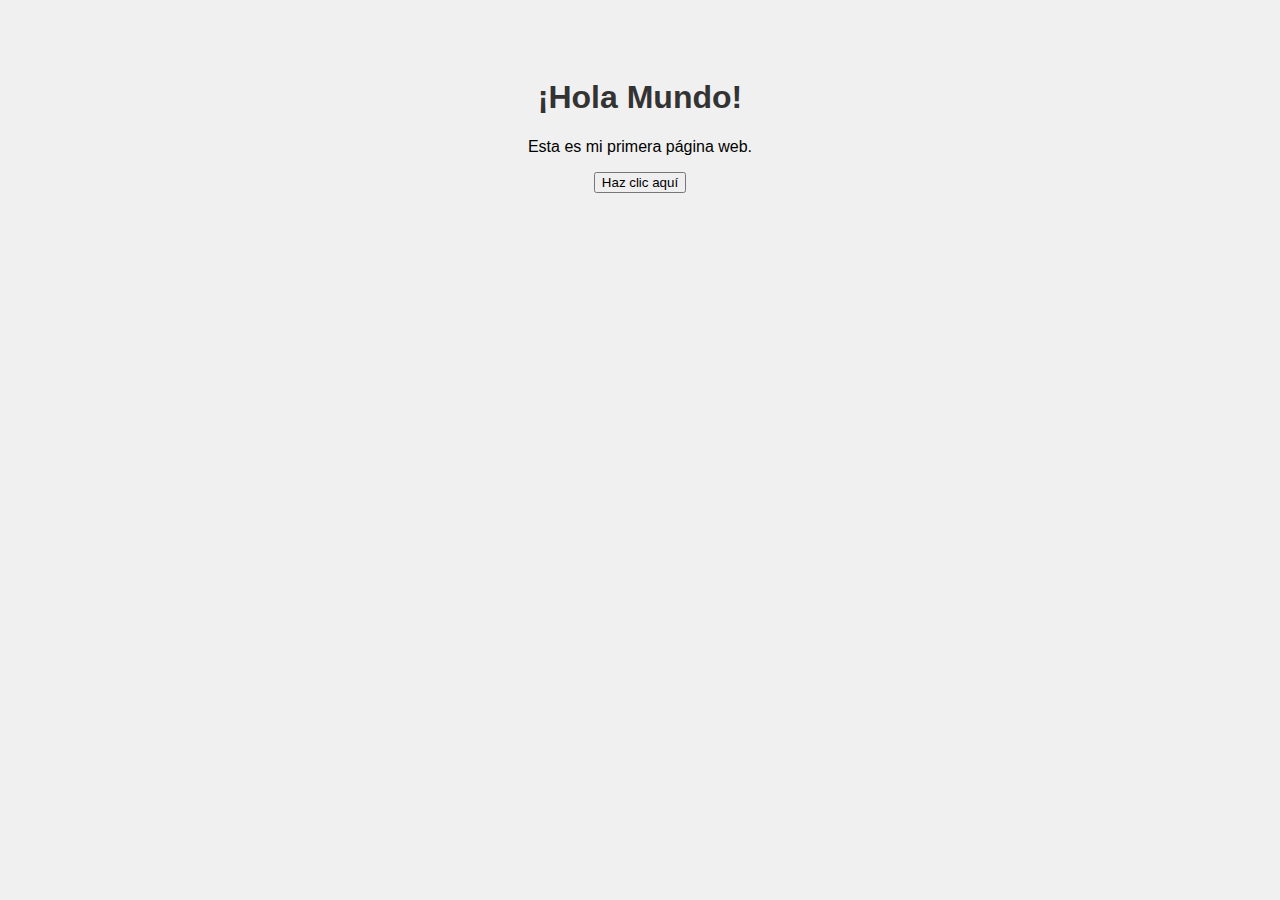
<file: index.html>
<!DOCTYPE html>
<html lang="es">
<head>
    <meta charset="UTF-8">
    <meta name="viewport" content="width=device-width, initial-scale=1.0">
    <title>Mi Pagina Web</title>
    <link rel="stylesheet" href="style.css"> <!-- Enlaza el CSS -->
</head>
<body>
    <h1>¡Hola Mundo!</h1>
    <p>Esta es mi primera página web.</p>
    <button onclick="saludar()">Haz clic aquí</button>

    <script src="script.js"></script> <!-- Enlaza el JavaScript -->
</body>
</html>
</file>
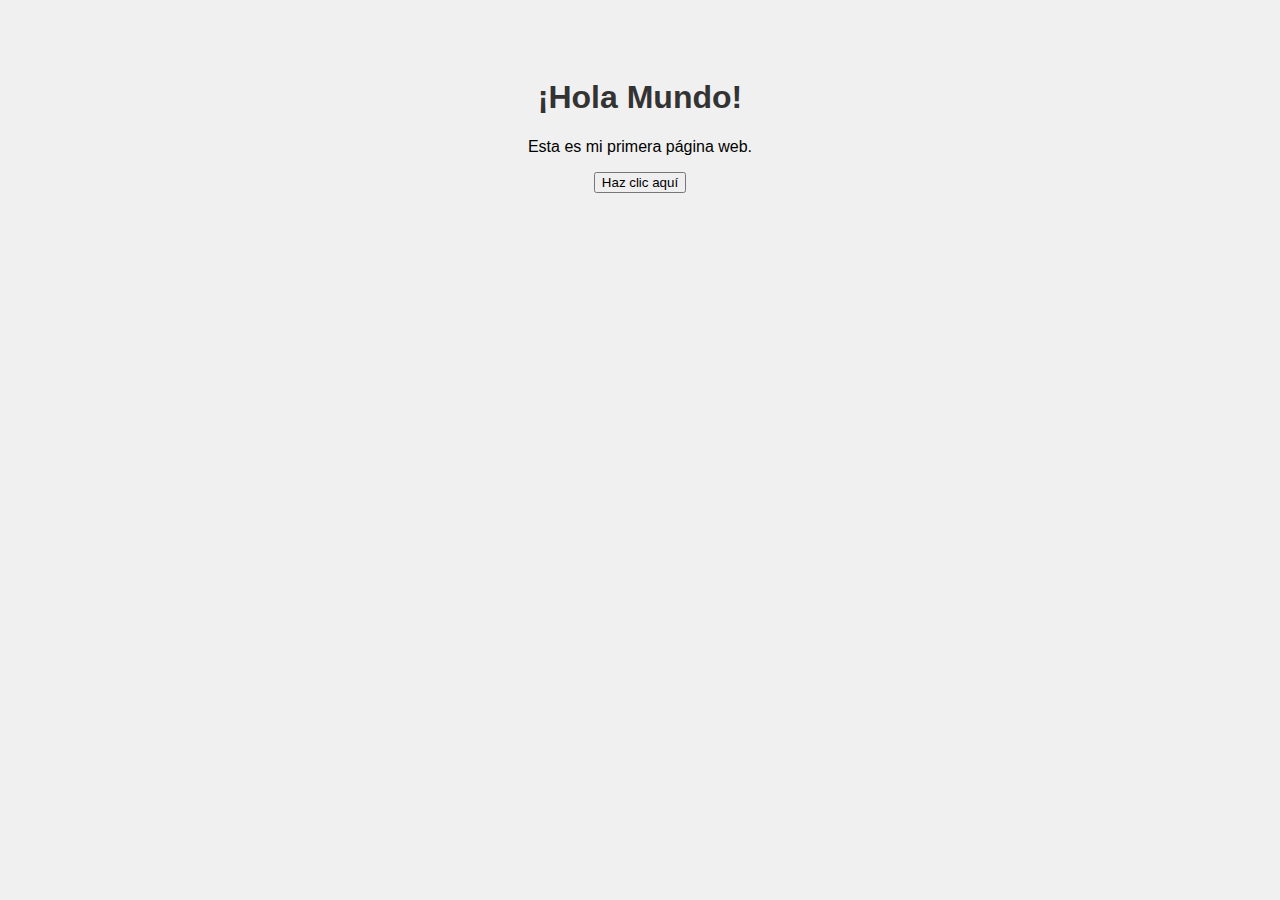
<file: indexinternet.html>
<!DOCTYPE html>
<html lang="es">
<head>
    <meta charset="UTF-8">
    <meta name="viewport" content="width=device-width, initial-scale=1.0">
    <title>Mi Pagina Web</title>
    <link rel="stylesheet" href="style.css"> <!-- Enlaza el CSS -->
</head>
<body>
    <h1>¡Hola Mundo!</h1>
    <p>Esta es mi primera página web.</p>
    <button onclick="saludar()">Haz clic aquí</button>

    <script src="scriptinternet.js"></script> <!-- Enlaza el JavaScript -->
</body>
</html>
</file>
<file: style.css>
body {
    font-family: sans-serif;
    background-color: #f0f0f0;
    text-align: center;
    padding-top: 50px;
}
h1 {
    color: #333;
}
</file>
